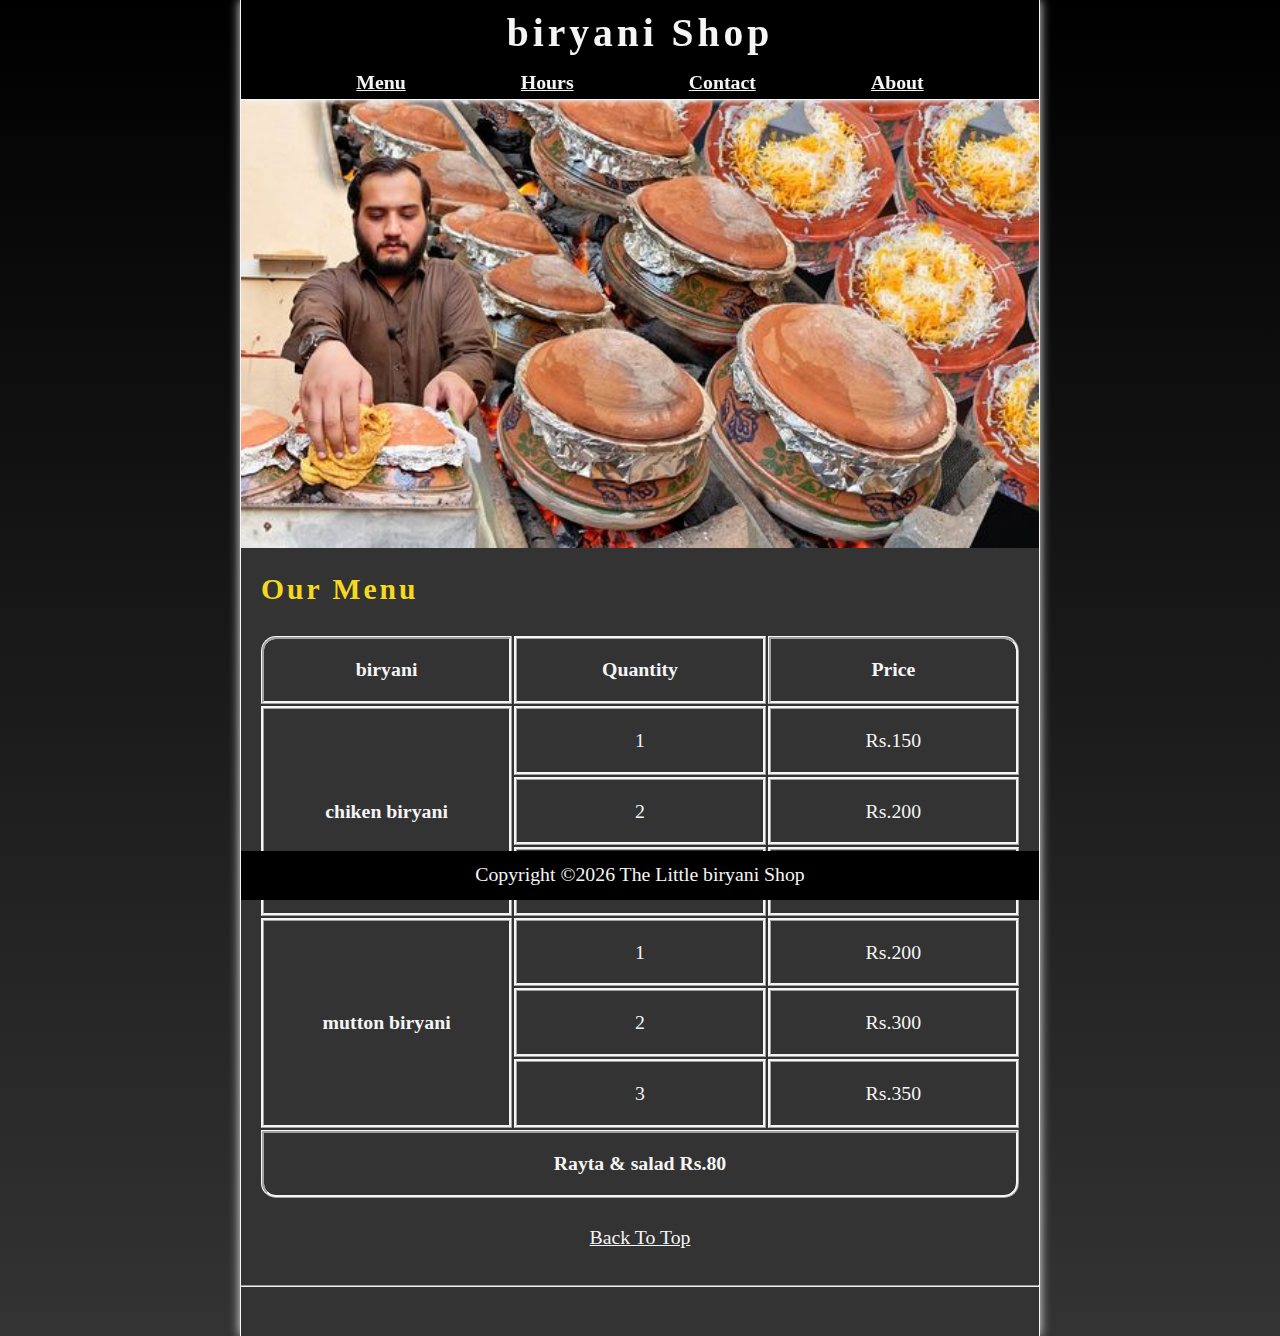
<file: index.html>
<!DOCTYPE html>
<html lang="en">

<head>
    <meta charset="UTF-8">
    <meta name="author" content="Dave Gray">
    <meta name="description" content="The official website for The Little biryani Shop">
    <title>The Little biryani Shop</title>
    <link rel="icon" href="favicon.ico" type="image/x-icon">
    <link rel="stylesheet" href="css/style.css">
    <script src="js/main.js" defer></script>
</head>

<body>
    <header class="header">
        <h1 class="header__h1">biryani Shop</h1>
        <nav class="header__nav">
            <ul class="header__ul">
                
                <li>
                    <a href="#menu">Menu</a>
                </li>
                <li>
                    <a href="hours.html">Hours</a>
                </li>
                <li>
                    <a href="contact.html">Contact</a>
                </li>
                <li>
                    <a href="about.html">About</a>
                </li>
            </ul>
        </nav>

        
    </header>
    <section class="hero">
        <h2 class="hero__h2">স্বাগত!</h2>
        <figure>
            <img src="img/briyani1000x667.jpg" alt= biryani and a Drink" title="We love biryani!" width="1000"
                height="667">
            <figcaption class="offscreen">
             biryani and a Drink
            </figcaption>
        </figure>
    </section>
    
    <main class="main">
        
        <article id="menu" class="main__article menu">
            <h2 class="menu__h2">Our Menu</h2>
            <table class="menu__container">
                <caption class="offscreen">Our biryani</caption>
                <thead>
                    <tr>
                        <th class="menu__header" scope="col">biryani</th>
                        <th class="menu__header" scope="col">Quantity</th>
                        <th class="menu__header" scope="col">Price</th>
                    </tr>
                </thead>
                <tbody>
                    <tr>
                        <th class="menu__item menu__cr" scope="row" rowspan="3">
                            chiken biryani
                        </th>
                        <td class="menu__item">1</td>
                        <td class="menu__item">Rs.150</td>
                    </tr>
                    <tr>
                        
                        <td class="menu__item">2</td>
                        <td class="menu__item">Rs.200</td>
                    </tr>
                    <tr>
                        <td class="menu__item">3</td>
                        <td class="menu__item">Rs.250</td>
                    </tr>
                    <tr>
                        <th class="menu__item menu__sf" scope="row" rowspan="3">
                            mutton biryani
                        </th>
                        <td class="menu__item">1</td>
                        <td class="menu__item">Rs.200</td>
                    </tr>
                    <tr>
                        <td class="menu__item">2</td>
                        <td class="menu__item">Rs.300</td>
                    </tr>
                    <tr>
                        <td class="menu__item">3</td>
                        <td class="menu__item">Rs.350</td>
                    </tr>
                </tbody>
                <tfoot>
                    <tr>
                        <td class="menu__item menu__cs" colspan="3">
                            Rayta &amp; salad Rs.80
                        </td>
                    </tr>
                </tfoot>
            </table>
            
            <p class="center">
                <a href="#">Back To Top</a>
            </p>
        </article>
    </main>
    <hr>
    <footer class="footer">
        <p> <span class="nowrap">Copyright &copy;<time id="year"></time></span>
        <span class="nowrap">The Little biryani Shop</span>
        </p>
    </footer>
</body>

</html>
</file>
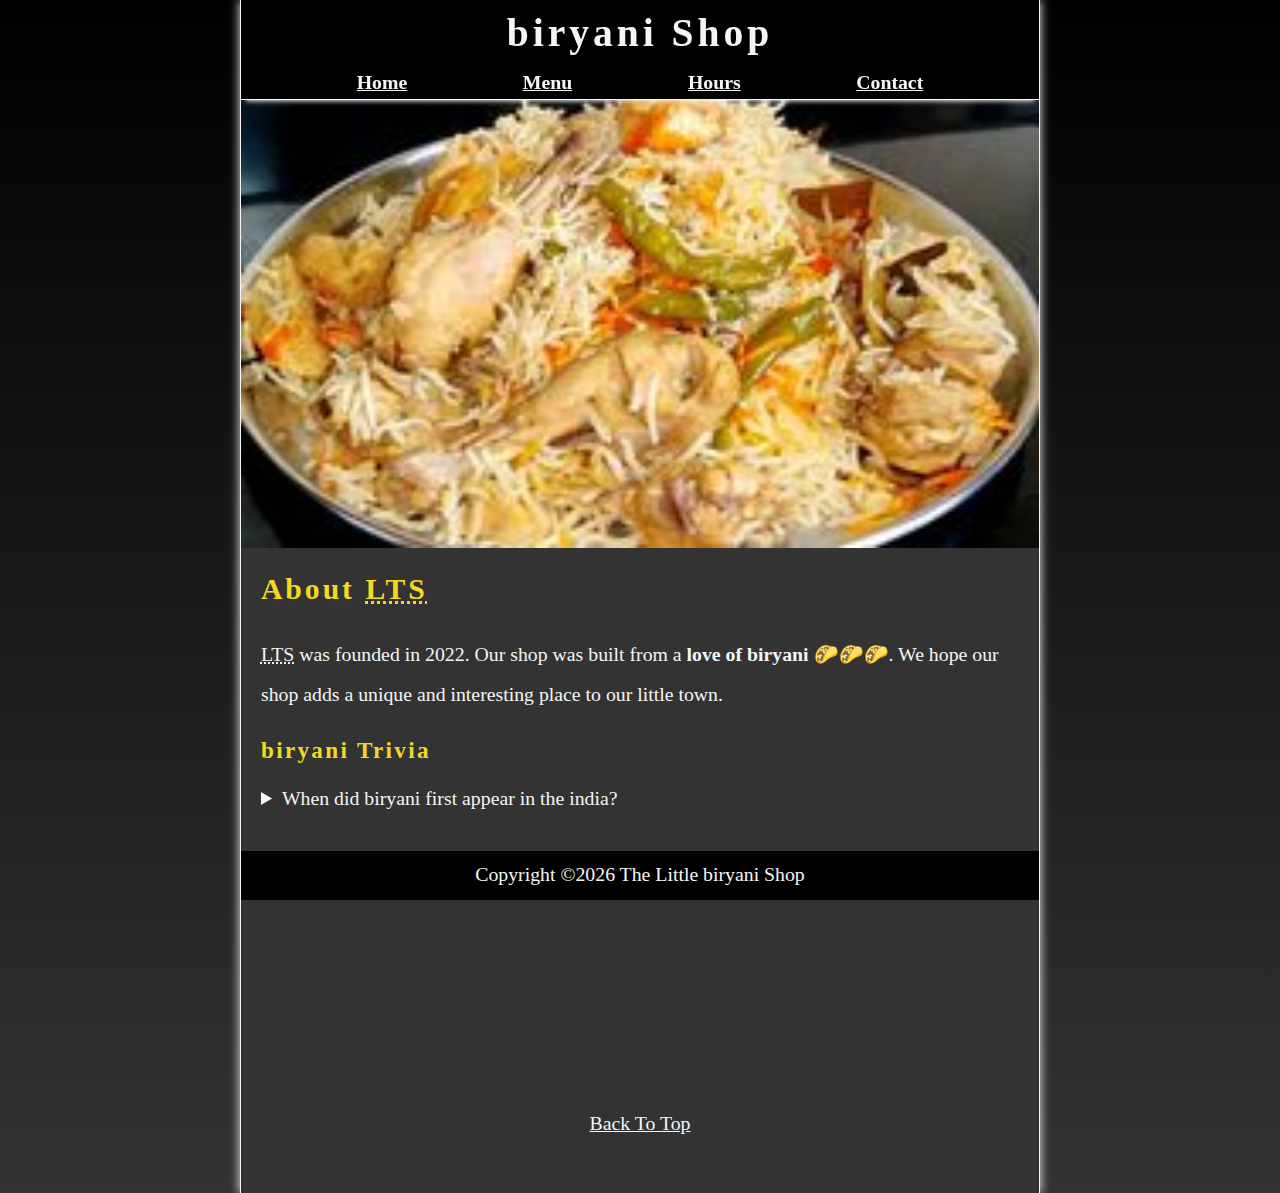
<file: about.html>
<!DOCTYPE html>
<html lang="en">
<head>
    <meta charset="UTF-8">
    <meta name="author" content="Bhaskar Das">
    <meta name="description" content=" AboutThe official website for The Little biryani Shop">
    <title>About LTS</title>
    <link rel="icon" href="favicon.ico" type="image/x-icon">
    <link rel="stylesheet" href="css/style.css">
    <script src="js/main.js" defer></script>
</head>
<body>
    <header class="header">
        <h1 class="header__h1">biryani Shop</h1>
        <nav class="header__nav">
            <ul class="header__ul">
                <li>
                    <a href="/">Home</a>
                </li>
                
                <li>
                    <a href="/#menu">Menu</a>
                </li>
                <li>
                    <a href="hours.html">Hours</a>
                </li>
                <li>
                    <a href="contact.html">Contact</a>
                </li>
               
            </ul>
        </nav>

        
    </header>
    <section class="hero">
        
        <figure>
            <img src="img/briyani2.jpg" alt= biryani and a Drink" title="We love biryani!" width="1000"
                height="667"> 
            <figcaption class="offscreen">
             try this biryani
            </figcaption>
        </figure>
    </section>
    <main class="main">
        <article id="about" class="main__article about">
            <h2>About <abbr title="The Little biryani Shop">LTS</abbr></h2>
            <p>
                <abbr title="The Little biryani Shop">LTS</abbr> was founded in <time datetime="2022">2022</time>. Our shop
                was built from a <strong>love of biryani</strong> 🌮🌮🌮. We hope our shop adds a unique and interesting
                place to our little town.
            </p>
            <aside class="about__trivia">
                <h3>biryani Trivia</h3>
                <details>
                    <summary>When did biryani first appear in the india?</summary>
                    <p class="about__trivia-answer">
                        According to historian Lizzie Collingham, the modern biryani developed in the royal kitchens of the Mughal Empire (1526 - 1857) and is a mix of the native spicy rice dishes of India and the Persian pilaf. <time
                            datetime="1857">1857</time>. (Source: <cite><a
                                href="https://biryanibykilo.com/blog-history-of-biryani-in-india"
                                target="_blank">Lizzie Collingham</a></cite>)
                    </p>
                </details>
            </aside>
        </article>
    </main>
    <p class="center">
        <a href="#">Back To Top</a>
    </p>
    <footer class="footer">
        <p> <span class="nowrap">Copyright &copy;<time id="year"></time></span>
        <span class="nowrap">The Little biryani Shop</span>
        </p>
    </footer>

    
</body>
</html>
</file>
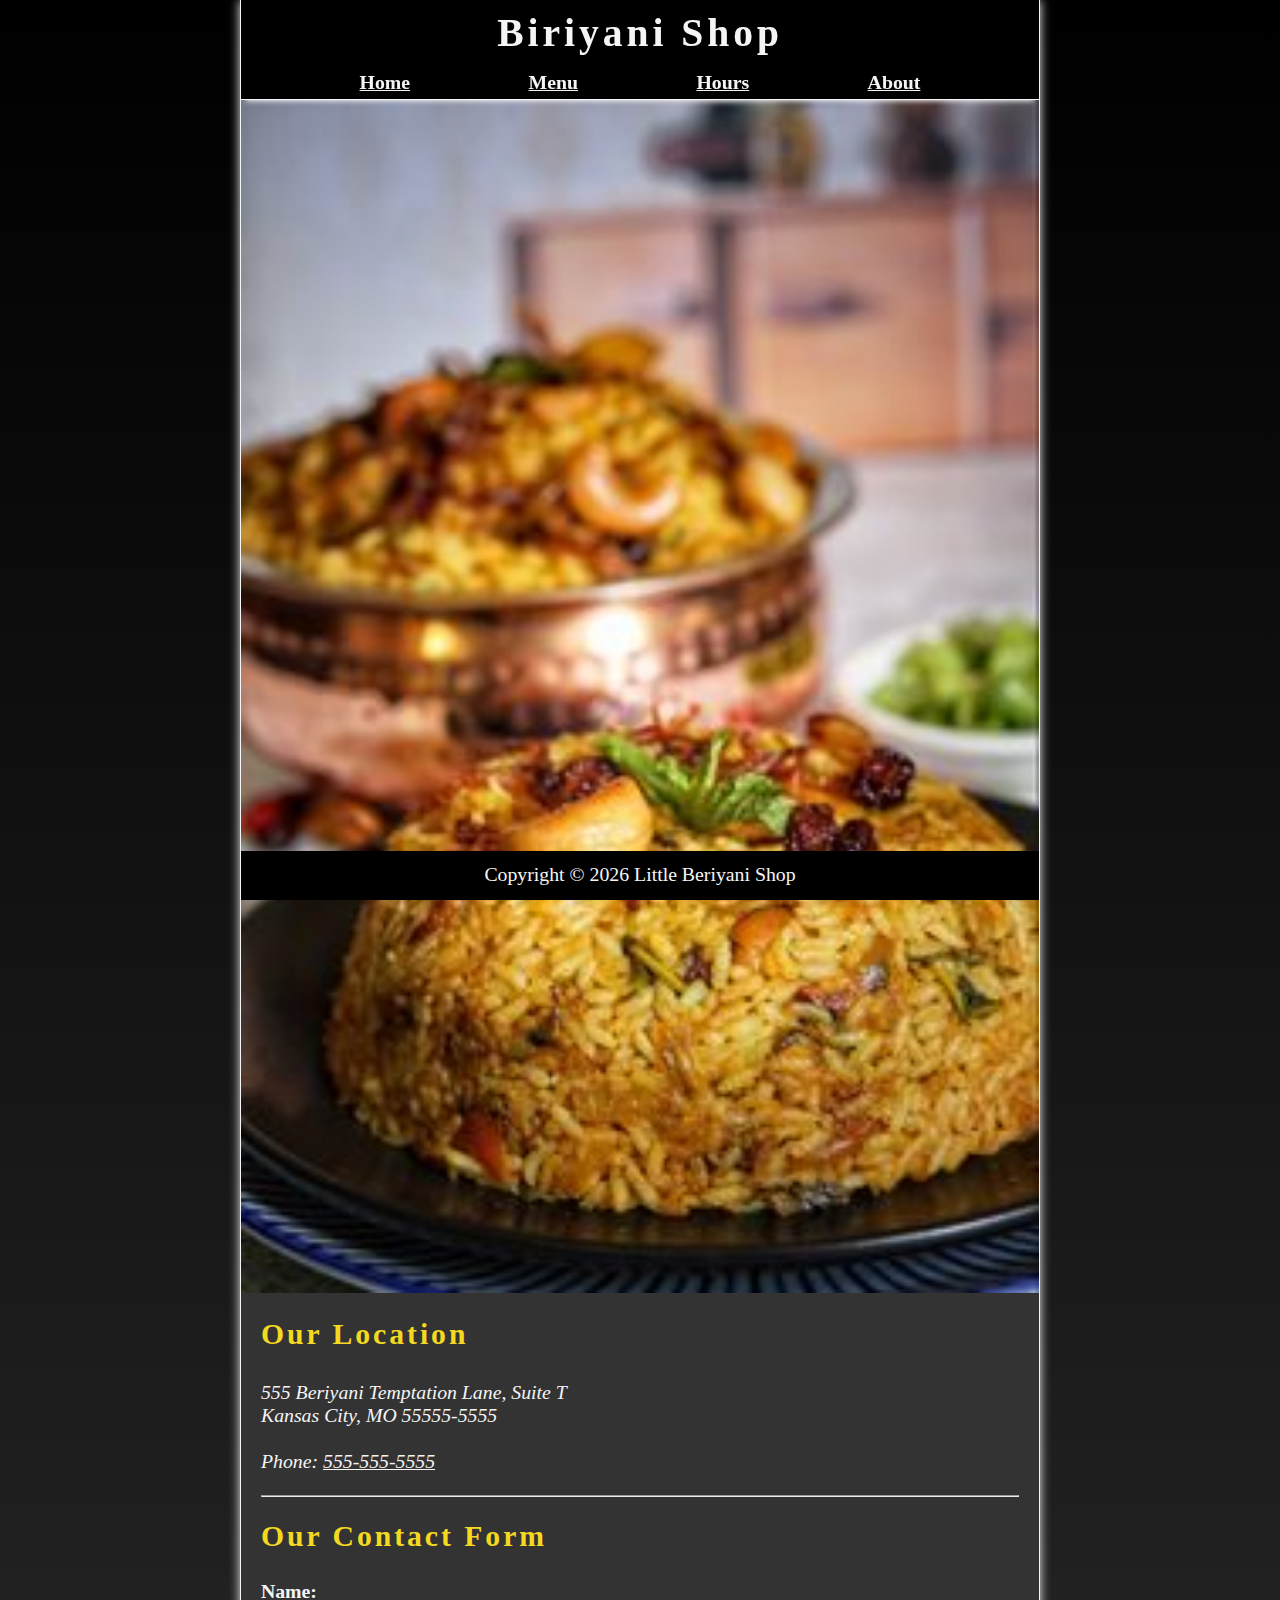
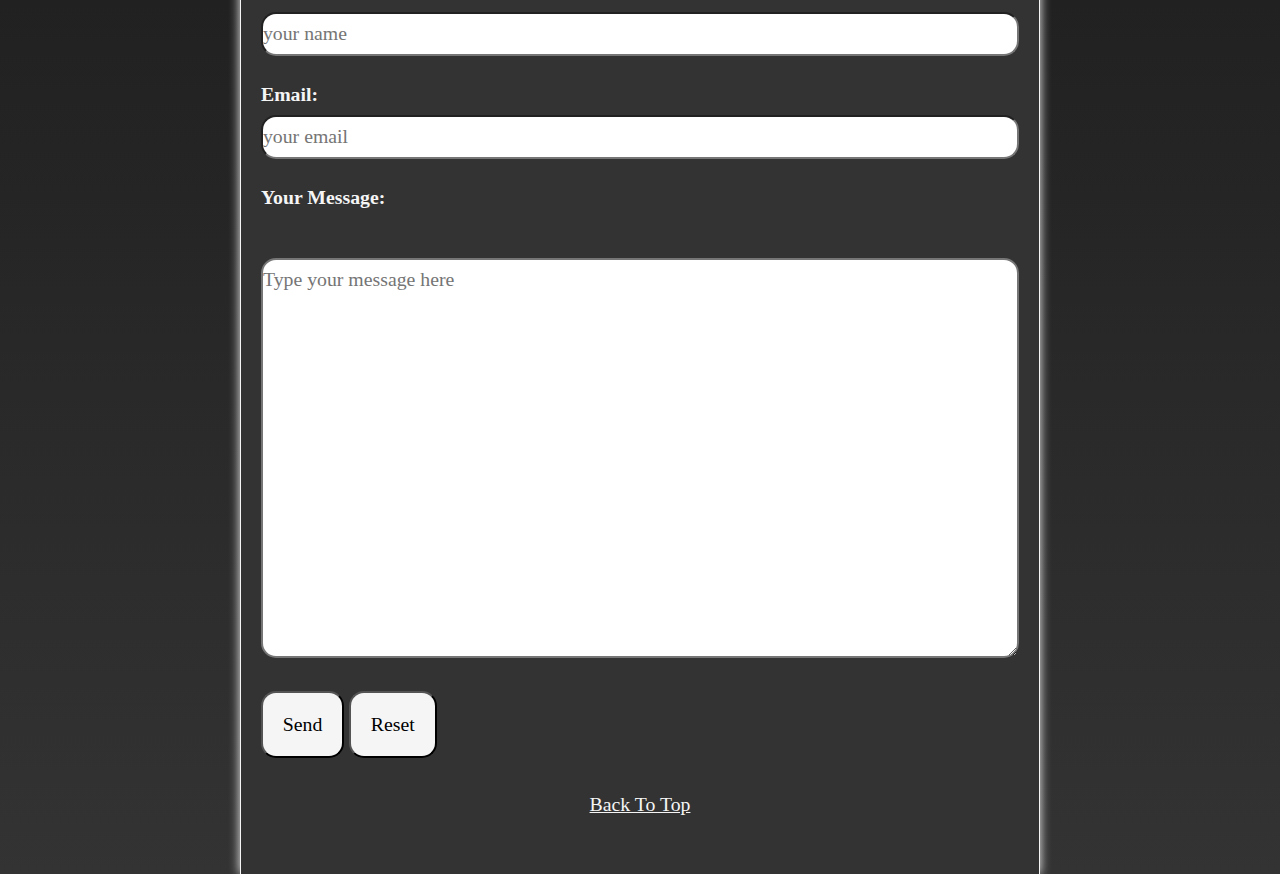
<file: contact.html>
<!DOCTYPE html>
<html lang="en">

<head>
    <meta charset="UTF-8">
    <meta name="viewport" content="width=device-width, initial-scale=1.0">
    <meta name="author" content="Dave Gray">
    <meta name="description" content="Contact information for The Little Taco Shop">
    <title>Contact Us - LTS</title>
    <link rel="icon" href="favicon.ico" type="image/x-icon">
    <link rel="stylesheet" href="css/style.css">
    <script src="js/main.js" defer></script>
</head>

<body>
    <header class="header">
        <h1 class="header__h1">Biriyani Shop</h1>
        <nav class="header__nav">
            <ul class="header__ul">
                <li>
                    <a href="/">Home</a>
                </li>
                <li>
                    <a href="/#menu">Menu</a>
                </li>
                <li>
                    <a href="hours.html">Hours</a>
                </li>
                <li>
                    <a href="about.html">About</a>
                </li>
            </ul>
        </nav>
    </header>

    <section class="hero">
        <figure>
            <img src="img/briyani4.jpg" alt="Little Beriyani Shop Beriyanis" title="Beriyanis ready to eat!"
                width="1000" height="649">
            <figcaption class="offscreen">
                Little Beriyani Shop Beriyanis
            </figcaption>
        </figure>
    </section>

    <main class="main">
        <article class="main__article">
            <h2>Our Location</h2>
            <address>
                555 Beriyani Temptation Lane, Suite T<br>
                Kansas City, MO 55555-5555
                <br><br>
                Phone: <a href="tel:+5555555555">555-555-5555</a>
            </address>
        </article>
        <hr>
        <article class="main__article contact">
            <h2 class="contact__h2">Our Contact Form</h2>

            <form action="https://httpbin.org/get" method="get" class="contact__form">
                <fieldset class="contact__fieldset">
                    <legend class="offscreen">Send Us A Message</legend>
                    <p class="contact__p">
                        <label class="contact__label" for="name">Name:</label>
                        <input class="contact__input" type="text" name="name" id="name" placeholder="your name"
                            required>
                    </p>
                    <p class="contact__p">
                        <label class="contact__label" for="email">Email:</label>
                        <input class="contact__input" type="email" name="email" id="email" placeholder="your email"
                            required>
                    </p>
                    <p class="contact__p">
                        <label class="contact__label" for="message">Your Message:</label>
                        <br>
                        <textarea class="contact__textarea" name="message" id="message" cols="30" rows="10"
                            placeholder="Type your message here"></textarea>
                    </p>
                </fieldset>
                <button class="contact__button" type="submit">Send</button>
                <button class="contact__button" type="reset">Reset</button>
            </form>
        </article>
    </main>
    <p class="center">
        <a href="#">Back To Top</a>
    </p>
    <footer class="footer">
        <p>
            <span class="nowrap">Copyright &copy; <time id="year"></time></span>
            <span class="nowrap">Little Beriyani Shop</span>
        </p>
    </footer>
</body>

</html>
</file>
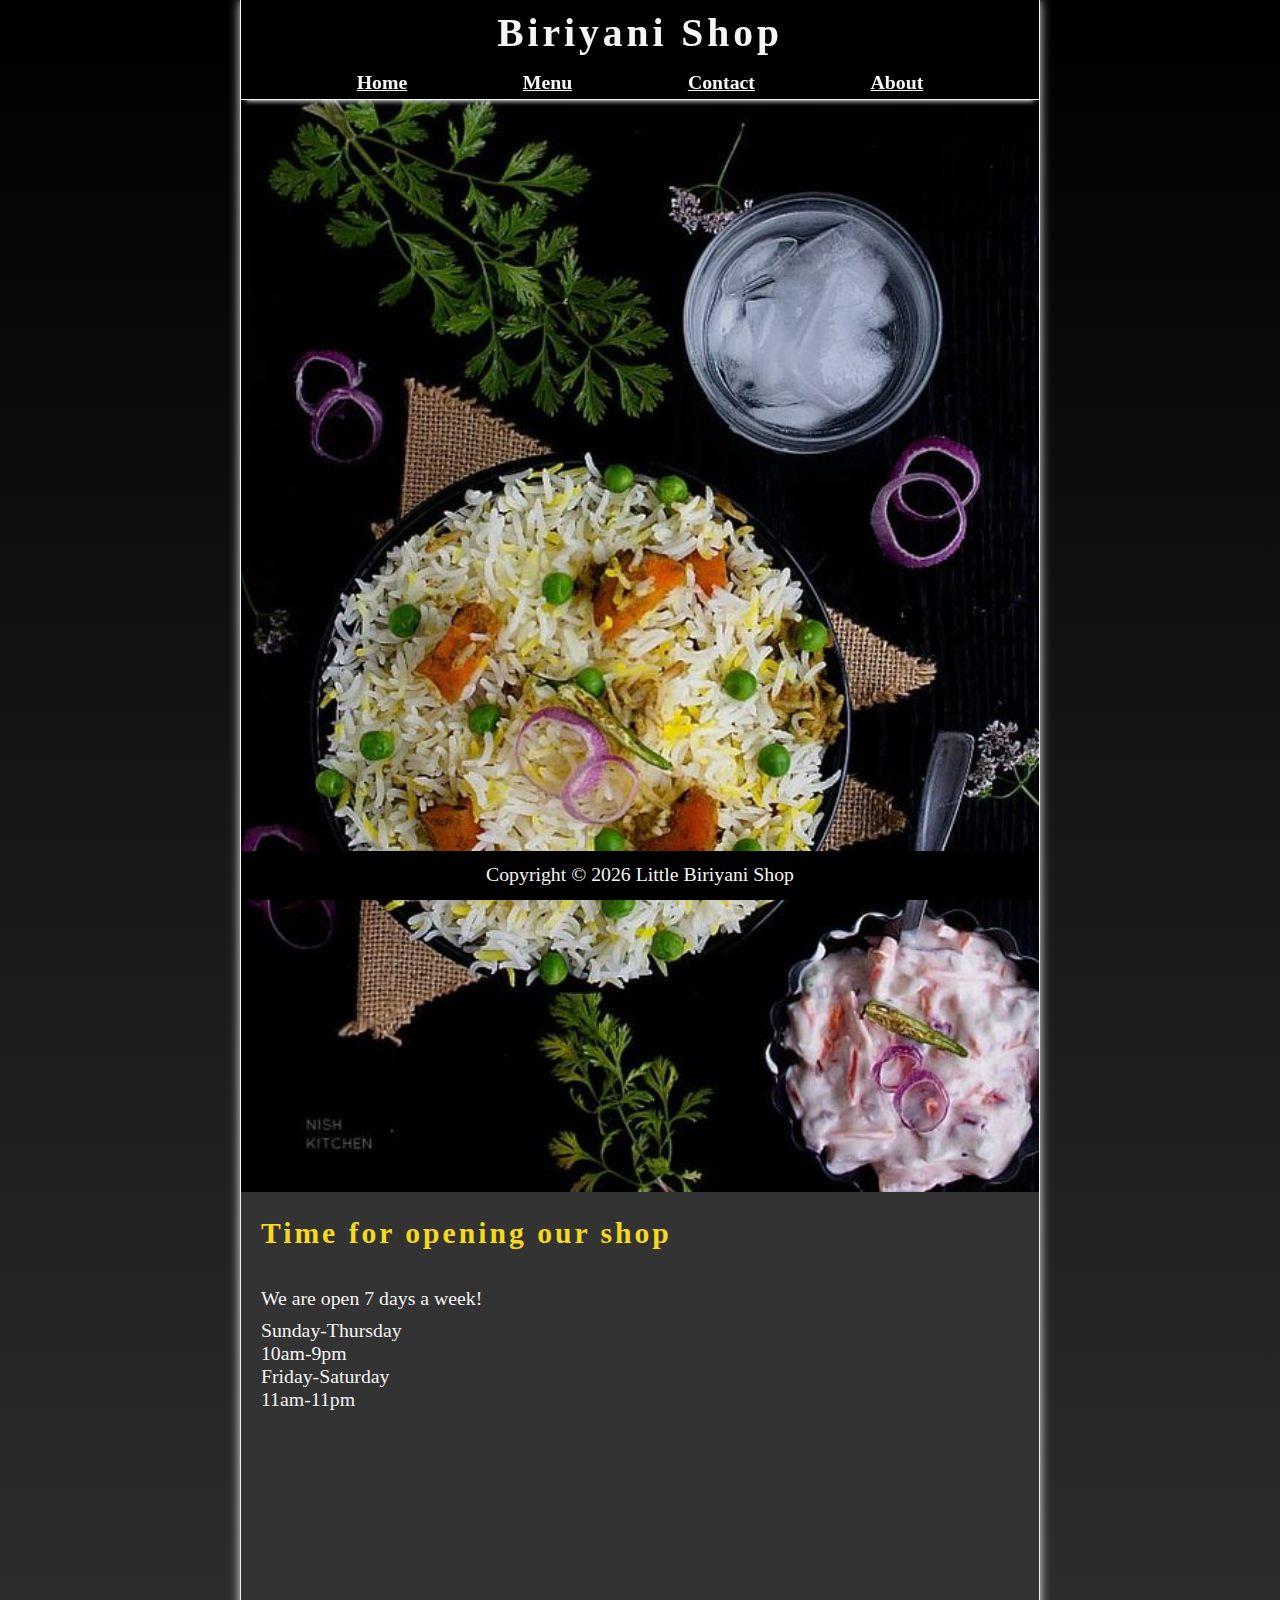
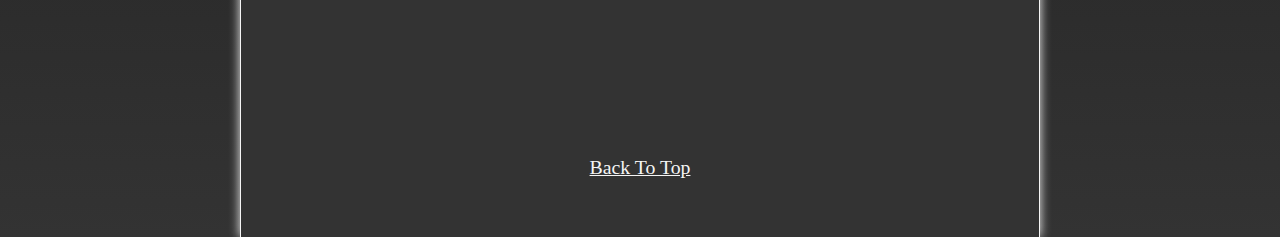
<file: hours.html>
<!DOCTYPE html>
<html lang="en">

<head>
    <meta charset="UTF-8">
    <meta name="viewport" content="width=device-width, initial-scale=1.0">
    <meta name="author" content="Dave Gray">
    <meta name="description" content="Store Hours for The Little Biriyani Shop">
    <title>LTS Hours</title>
    <link rel="icon" href="favicon.ico" type="image/x-icon">
    <link rel="stylesheet" href="css/style.css">
    <script src="js/main.js" defer></script>
</head>

<body>
    <header class="header">
        <h1 class="header__h1">Biriyani Shop</h1>
        <nav class="header__nav">
            <ul class="header__ul">
                <li>
                    <a href="/">Home</a>
                </li>
                <li>
                    <a href="/#menu">Menu</a>
                </li>
                <li>
                    <a href="contact.html">Contact</a>
                </li>
                <li>
                    <a href="about.html">About</a>
                </li>
            </ul>
        </nav>
    </header>

    <section class="hero">
        <figure>
            <img src="img/briyani3.jpg" alt="A Tray of Tasty Biriyani" title="We love trays of Biriyani!"
                width="1000" height="667">
            <figcaption class="offscreen">
                A Tray of Tasty Biriyani
            </figcaption>
        </figure>
    </section>

    <main class="main">
        <article class="main__article">
            <h2>Time for opening our shop</h2>
            <p>
                We are open 7 days a week!
            </p>
            <dl>
                <dt>Sunday-Thursday</dt>
                <dd>10am-9pm</dd>
                <dt>Friday-Saturday</dt>
                <dd>11am-11pm</dd>
            </dl>
        </article>
    </main>
    <p class="center">
        <a href="#">Back To Top</a>
    </p>
    <footer class="footer">
        <p>
            <span class="nowrap">Copyright &copy; <time id="year"></time></span>
            <span class="nowrap">Little Biriyani Shop</span>
        </p>
    </footer>
</body>

</html>
</file>
<file: css/style.css>
*,
*::after,
*::before {
    margin: 0;
    padding: 0;
    box-sizing: border-box;
}

img {
    display: block;
    max-width: 100%;
    height: auto;
}

input,
button,
textarea {
    font: inherit;
    
}

:root {
    --BGCOLOR-FADE: rgb(179, 161, 126);
    --BGCOLOR: orange;
    --BGIMAGE: linear-gradient(to bottom, var(--BGCOLOR), var(--BGCOLOR-FADE));
    --BODY-BGCOLOR: #FFF;
    --BORDER-COLOR: #333;
    --BORDERS: 1px solid var(--BORDER-COLOR);
    --BUTTON-COLOR: #fff;
    --FF-HEADINGS: "Fugaz 0ne", cursive;
    --FF: initial;
    --FONT-COLOR: #000;
    --FS: clamp(1rem, 2.2vh, 1.5rem);
    --HEADER-BGCOLOR: #000;
    --HEADER-COLOR: white;
    --HERO-BGCOLOR: rgb(51, 178, 51, 0.75);
    --HERO-COLOR: #FFF;
    --HIGHLIGHT-BGCOLOR: rgb(80, 30, 154);
    --HIGHLIGHT-COLOR: rgb(245, 217, 32);
    --LINK-ACTIVE: orange;
    --LINK-COLOR: #000;
    --LINK-HOVER: rgb(93, 211, 19);
    --MARGIN: clamp(1em, 2.5vh, 1.5em) 0;
    --NAV-BGCOLOR: white;
    --PADDING-SIDE: 2.5%; 
    --PADDING-TB: 0.25em;
}

@media (prefers-color-scheme: light) {
    :root {
        --BGCOLOR-FADE: #333;
        --BGCOLOR: #000;
        --BODY-BGCOLOR: #333;
        --BORDER-COLOR: whitesmoke;
        --BUTTON-COLOR: #000;
        --FONT-COLOR: whitesmoke;
        --HEADER-COLOR: whitesmoke;
        --HERO-COLOR: #333;
        --HIGHLIGHT-BGCOLOR: whitesmoke;
        --LINK-COLOR: whitesmoke;
        --NAV-BGCOLOR: BLACK;
    }
    
}

.offscreen {
    position: absolute;
    left: -10000px;
}

.nowrap {
    white-space: nowrap;
}
.center {
    text-align: center;
}

html {
    scroll-behavior: smooth;
    font-size: var(--FS);
    font-family: var(--FF);
    background-color: var(--BGCOLOR);
    background-image: var(--BGIMAGE);
}
body {
    background-color: var(--BODY-BGCOLOR);
    color: var(--FONT-COLOR);
    min-height: 100vh;
    max-width: 800px;
    margin: 0 auto;
    border-left: var(--BORDERS);
    border-right: var(--BORDERS);
    box-shadow: 0 0 10px var(--BORDER-COLOR);
}



h1, h2, h3 {
    font-family: var(--FF-HEADINGS);
    letter-spacing: 0.1em;
}

h2, h3 {
    margin-bottom: 1em;
    color: var(--HIGHLIGHT-COLOR);

}

p {
    line-height: 2;
}

a:any-link {
    color: var(--LINK-COLOR);
}

a:hover, a:focus-visible {
    color: var(--LINK-HOVER)
}
a:active {
    color: var(--LINK-ACTIVE);
}

.header {
    position: sticky;
    top: 0;
    z-index: 1;
}

.header__h1 {
    text-align: center;
    background-color: var(--HEADER-BGCOLOR);
    color: var(--HEADER-COLOR);
    padding: var(--PADDING-TB) var(--PADDING-SIDE);
}

.header__nav {
    background-color: var(--NAV-BGCOLOR);
    border-bottom: var(--BORDERS);
    font-weight: bold;
    box-shadow: 0 6px 5px -5px var(--BORDER-COLOR);
}

.header__ul {
    padding: var(--PADDING-TB) var(--PADDING-SIDE);
    list-style-type: none;
    display: flex;
    justify-content: space-evenly;
    gap: 1rem;

}

.hero {
    position: relative;

}

.hero__h2 {
    background-color: var(--HERO-BGCOLOR);
    color: var(--HERO-COLOR);
    padding: 0.25em o.5em;
    text-shadow: 2px 2px 5px var(--BORDER-COLOR);
    position: absolute;
    top: -100px;
    left: 20px;
    animation: showwelcome 0.5s ease-in-out 1s forwards;
}

@keyframes showwelcome {
    0% {
        top: -20px;
        transform: skew(0deg, -5deg) scaleY(0);
    }

    80% {
        top: 30px;
        transform: skew(10deg, -5deg) scaleY(1.2);
    }

    100% {
        top: 20px;
        transform: skew(-10deg, -5deg) scaleY(1);
    }
    
}

.footer {
    position: sticky;
    bottom: 0;
    background-color: var(--HEADER-BGCOLOR);
    color: var(--HEADER-COLOR);
    padding: var(--PADDING-TB) var(--PADDING-SIDE);
    text-align: center;
}

.main {
    padding: var(--PADDING-TB) var(--PADDING-SIDE);
}

.main__article {
    scroll-margin-top: 6.5rem;
    margin: var(--MARGIN);
}

.main__article:first-child {
    margin-top: 1em;
    
}
.main__article:last-child {
    min-height: calc(100vh - 20rem);

}

.about__trivia {
    margin: var(--MARGIN);

}

.about__trivia-answer {
    margin-top: 1rem;
}

.contact__h2 {
    margin: 0;
}

.contact__fieldset {
    border: none;
}

.contact__p {
    margin: 1em 0;
}

.contact__label {
    display: block;
    font-weight: bold;
}
.contact__input,
.contact__textarea {
    padding: o.5rem;
    border-radius: 15px;
    border-width: 2px;
    width: 100%;
}
.contact__button {
    padding: 1rem;
    border-radius: 15px;
    background-color: var(--HIGHLIGHT-BGCOLOR);
    color: var(--BUTTON-COLOR);

}

/*|| MENU */

thead, tbody, tfoot, tr {
    display: contents;

}

.menu__container {
    display: grid;
    grid-template-columns: repeat(3, 1fr);
    grid-template-areas: 
    "hd1 hd2 hd3"
    "cr cr1 cr1p" 
    "cr cr2 cr2p" 
    "cr cr3 cr3p"
    "sf sf1 sf1p" 
    "sf sf2 sf2p" 
    "sf sf3 sf3p"
    "cs cs cs";
    gap: 0.1em;
    margin-bottom: 1em; 

}
.menu__cr {
    grid-area: cr;
}

.menu__sf {
    grid-area: sf;
}

.menu__cs {
    grid-area: cs;
    color: var(--HIGHLIGHT-BGCOLOR);
    font-weight: bold;
}

.menu__cr, .menu__sf, .menu__cs, .menu__header {
    color: var(--HIGHLIGHT-BGCOLOR);
    font-weight: bold;
    height: 100%;
    display: grid;
    place-content: center;
}



.menu__header, .menu__item {
    width: 100%;
    padding: 1em;
    border: medium ridge var(--BORDER-COLOR);
}

.menu__item {
    display: grid;
    place-content: center;
}

thead th:first-child {
    border-top-left-radius: 15px;
}
thead th:last-child {
    border-top-right-radius: 15px;
}
tfoot td {
    border-bottom-left-radius: 15px;
}
tfoot td {
    border-bottom-right-radius: 15px; 
    
}
</file>
